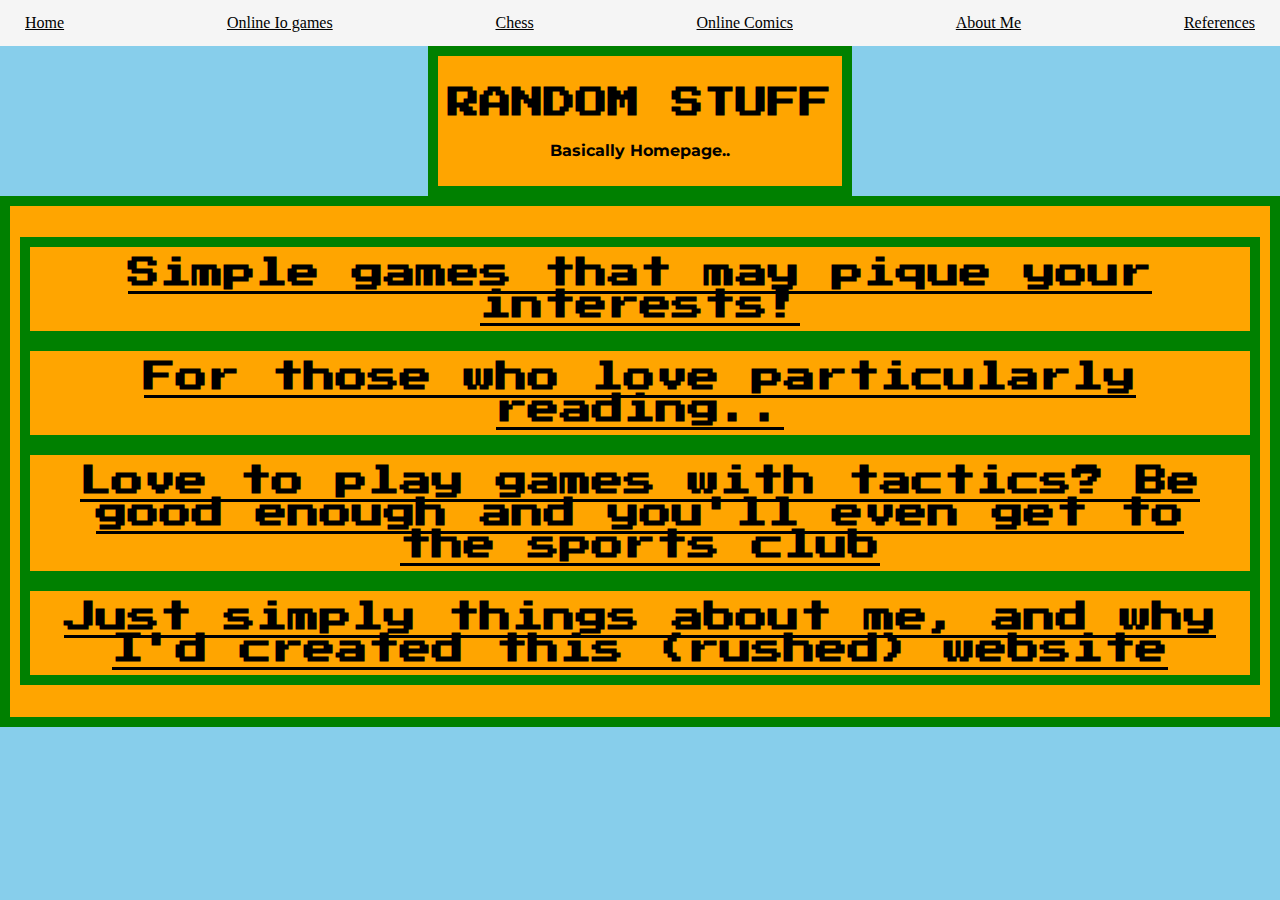
<file: My Website/index.html>
<!DOCTYPE html>
<html lang = "en">
    <head>
        <meta charset = "utf-8">
        <meta name="viewport" content="width=device-width, initial-scale=1">
        <title>
            Random Stuff
        </title>
        <link rel="stylesheet" href= "style.css">
        <link href="https://fonts.googleapis.com/css2?family=Press+Start+2P&family=Roboto:ital,wght@1,300&display=swap" rel="stylesheet">
        <link href="https://fonts.googleapis.com/css2?family=Montserrat:wght@300&family=Press+Start+2P&family=Roboto:ital,wght@1,300&display=swap" rel="stylesheet">
    </head>
    <body>
        <ul>
            <li><a href="index.html">Home</a></li>
            <li><a href="iogames.html">Online Io games</a></li>
            <li><a href="chess.html">Chess</a></li>
            <li><a href="OnlineComics.html">Online Comics</a></li>
            <li><a href="AboutMe.html">About Me</a></li>
            <li><a href="references.html">References</a></li>
        </ul>
        <div>
        <h1>
            RANDOM STUFF
        </h1>
        <p>Basically Homepage..</p>
    </div>
    <div>
        <h1>
    <div><a href="iogames.html">Simple games that may pique your interests!</a></div>
    <div><a href="OnlineComics.html">For those who love particularly reading..</a></div>
    <div><a href="chess.html">Love to play games with tactics? Be good enough and you'll even get to the sports club</a></div>
    <div><a href="AboutMe.html">Just simply things about me, and why I'd created this (rushed) website</a></div>
        </h1>
    </div>
    </body>
</html>
</file>
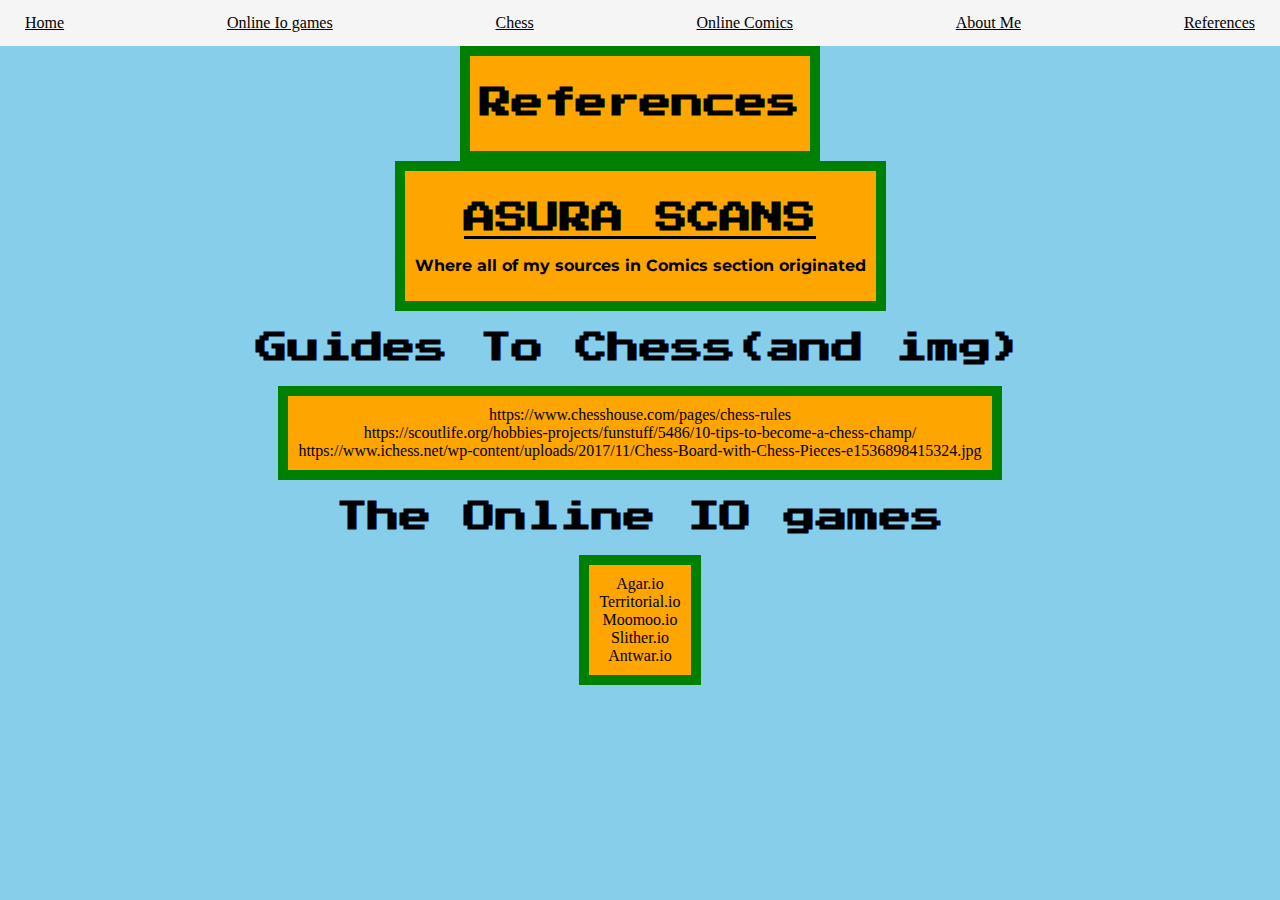
<file: My Website/references.html>
<!DOCTYPE html>
<html lang = "en">
    <head>
        <meta charset = "utf-8">
        <meta name="viewport" content="width=device-width, initial-scale=1">
        <title>
         Online Comics
        </title>
        <link rel="stylesheet" href= "style.css">
        <link href="https://fonts.googleapis.com/css2?family=Press+Start+2P&family=Roboto:ital,wght@1,300&display=swap" rel="stylesheet">
        <link href="https://fonts.googleapis.com/css2?family=Montserrat:wght@300&family=Press+Start+2P&family=Roboto:ital,wght@1,300&display=swap" rel="stylesheet">
    </head>

    <body>
        <ul>
            <li><a href="index.html">Home</a></li>
            <li><a href="iogames.html">Online Io games</a></li>
            <li><a href="chess.html">Chess</a></li>
            <li><a href="OnlineComics.html">Online Comics</a></li>
            <li><a href="AboutMe.html">About Me</a></li>
            <li><a href="references.html">References</a></li>
        </ul>
        <div>
            <h1> References </h1>
        </div>
            <div>
                <h1>
                <a href="https://asura.gg/">ASURA SCANS</a>
            </h1>
               <p>Where all of my sources in Comics section originated</p>
            </div>
            <h1>
                Guides To Chess(and img)
            </h1>
            <div>
                https://www.chesshouse.com/pages/chess-rules<br>
                https://scoutlife.org/hobbies-projects/funstuff/5486/10-tips-to-become-a-chess-champ/<br>
                https://www.ichess.net/wp-content/uploads/2017/11/Chess-Board-with-Chess-Pieces-e1536898415324.jpg<br>
            </div>
            <h1>
                The Online IO games
            </h1>
            <div>
                Agar.io<br>
                Territorial.io<br>
                Moomoo.io<br>
                Slither.io<br>
                Antwar.io<br>

            </div>

        </div>
    </body>
</html>
</file>
<file: My Website/style.css>
body {
    text-align: center;
    background-color: skyblue;
    margin: auto;
   }
   h1{
   font-family: "Press Start 2P", "consolas", "sans-serif";
   }
   p{
    font-family: "Montserrat", "consolas", "sans-serif";
    font-weight: bolder;
   }
    
img {
    display:block;
    margin-left: auto;
    margin-right: auto;
    width: 250px;
  }
  a:link {
    color: black;
  }
  
 
  a:visited {
    color: green;
  }
  
  
  a:hover {
    opacity: 0.5;
  }
  

  a:active {
    color: gray;
  }
  ul {
    list-style-type: none;
    margin: 0px;
    padding-left: 25px;
    padding-right: 25px;
    overflow: hidden;
    background-color: whitesmoke;
    position : sticky;
    top: 0px;
    display: flex;
    justify-content: space-between;
  }
  
  li {
    float: left;
  }
  
  li a {
    display: block;
    color: white;
    text-align: center;
    padding: 14px 0%;
  }
  
  li a:hover {
    background-color: #111;
  }
  div {
    background-color: orange;
    border: 10px solid green;
    padding: 10px;
    width: fit-content;
    margin: auto;
  }
</file>
